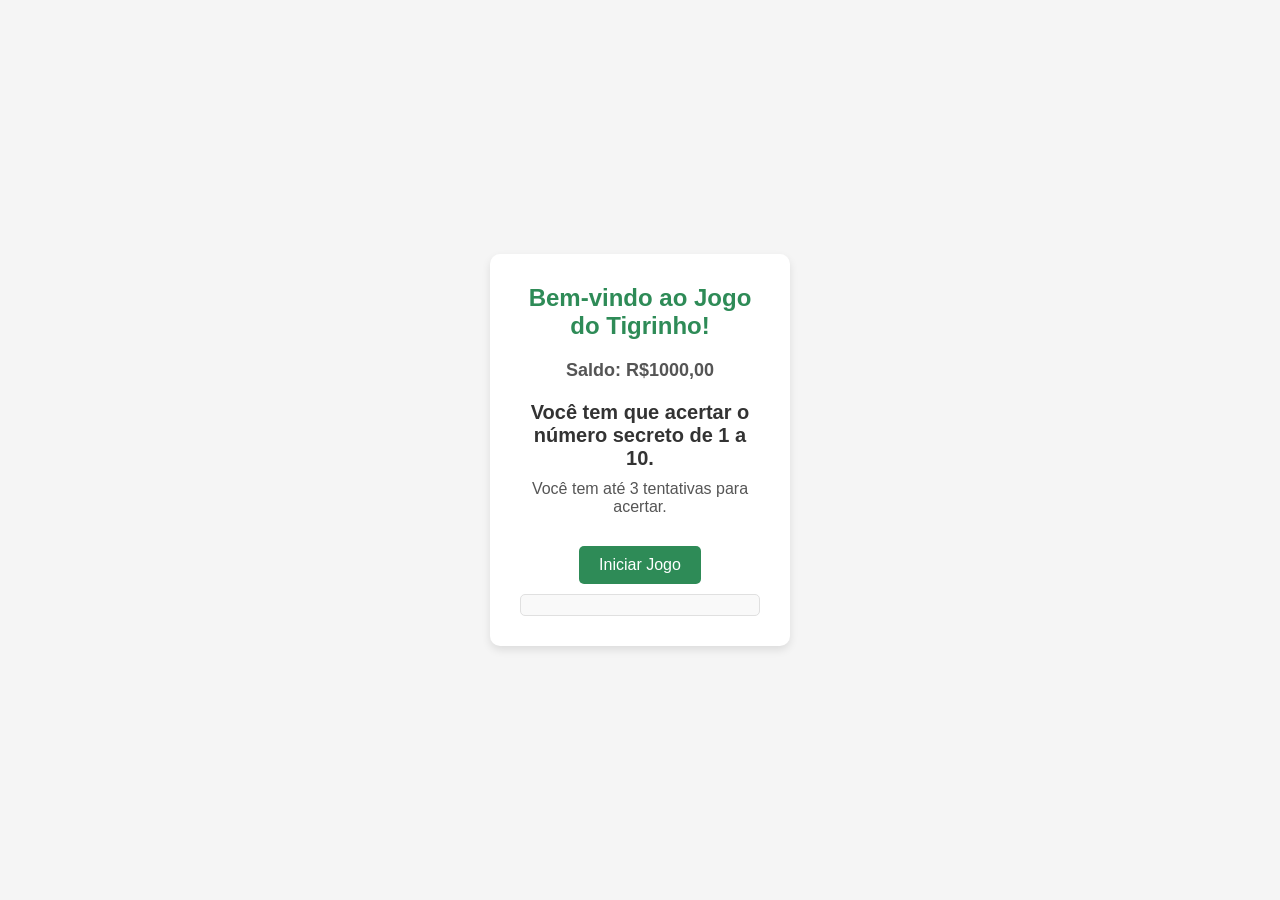
<file: index.html>
<!DOCTYPE html>
<html lang="pt-br">
<head>
    <meta charset="UTF-8">
    <meta name="viewport" content="width=device-width, initial-scale=1.0">
    <title>Jogo do Tigrinho</title>
    <link rel="stylesheet" href="tigrinho2.css">
</head>
<body>
    <div class="container">
        <h1>Bem-vindo ao Jogo do Tigrinho!</h1>
        <p id="saldo">Saldo: R$1000,00</p>
        <h2>Você tem que acertar o número secreto de 1 a 10.</h2>
        <p>Você tem até 3 tentativas para acertar.</p>

        <button onclick="iniciarJogo()">Iniciar Jogo</button>
        
        <div class="alert" id="alert"></div>
    </div>

    <script src="tigrinho2.js"></script>
</body>
</html>
</file>
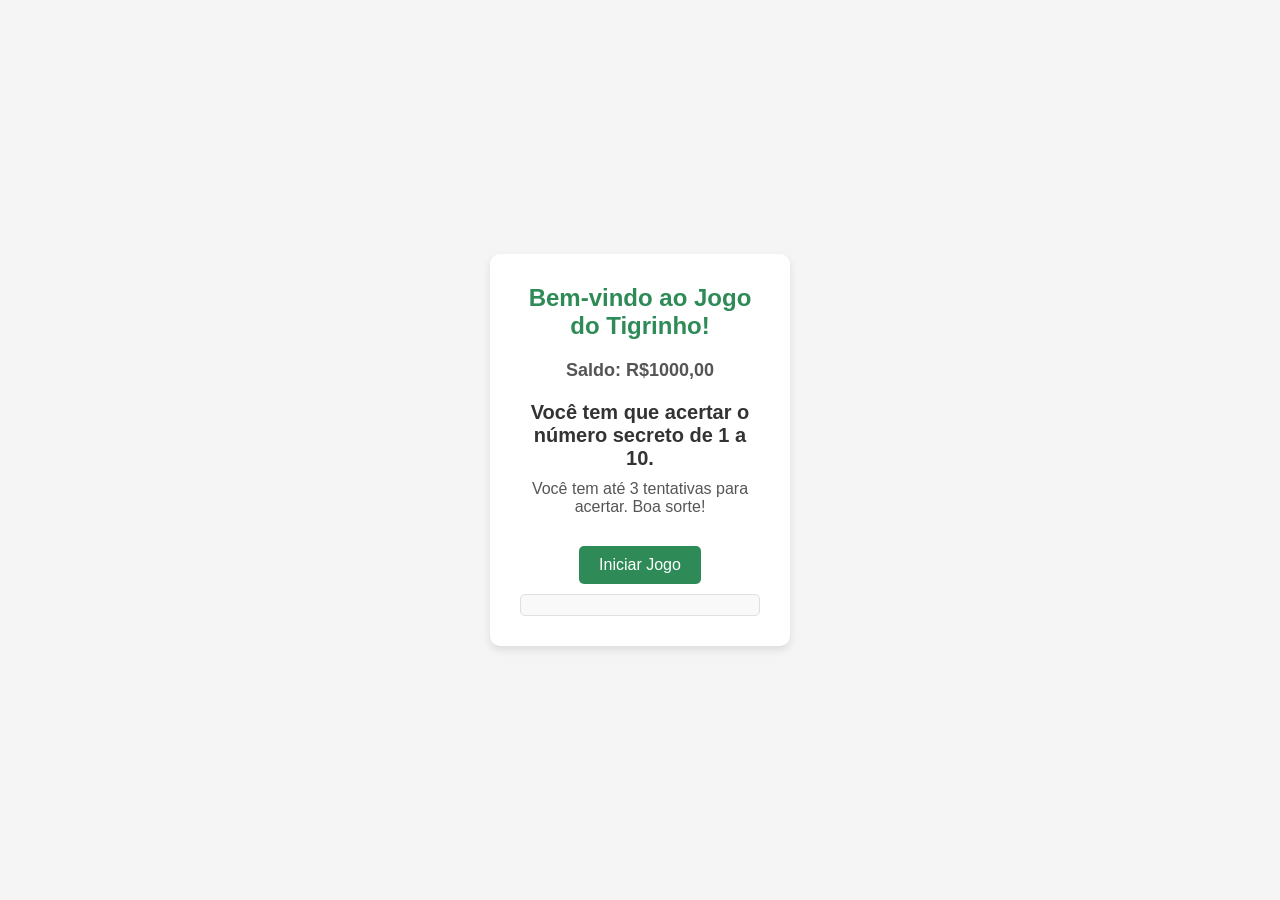
<file: tigrinho2.html>
<!DOCTYPE html>
<html lang="pt-br">
<head>
    <meta charset="UTF-8">
    <meta name="viewport" content="width=device-width, initial-scale=1.0">
    <title>Jogo do Tigrinho</title>
    <link rel="stylesheet" href="tigrinho2.css">
</head>
<body>
    <div class="container">
        <h1>Bem-vindo ao Jogo do Tigrinho!</h1>
        <p id="saldo">Saldo: R$1000,00</p>
        <h2>Você tem que acertar o número secreto de 1 a 10.</h2>
        <p>Você tem até 3 tentativas para acertar. Boa sorte!</p>

        <button onclick="iniciarJogo()">Iniciar Jogo</button>
        
        <div class="alert" id="alert"></div>
    </div>

    <script src="tigrinho2.js"></script>
</body>
</html>
</file>
<file: tigrinho2.css>
/* Resetando o padding e margin para uma base uniforme */
* {
    margin: 0;
    padding: 0;
    box-sizing: border-box;
}

/* Estilos do corpo da página */
body {
    font-family: 'Arial', sans-serif;
    background-color: #f5f5f5;
    color: #333;
    display: flex;
    justify-content: center;
    align-items: center;
    min-height: 100vh;
    text-align: center;
}

/* Contêiner principal do jogo */
.container {
    background-color: #fff;
    padding: 30px;
    border-radius: 10px;
    box-shadow: 0 4px 8px rgba(0, 0, 0, 0.1);
    width: 300px;
    text-align: center;
}

h1 {
    font-size: 24px;
    color: #2e8b57;
    margin-bottom: 20px;
}

p {
    font-size: 16px;
    margin-bottom: 20px;
    color: #555;
}

#saldo {
    font-size: 18px;
    font-weight: bold;
    margin-bottom: 20px;
}

h2 {
    font-size: 20px;
    margin-bottom: 10px;
    color: #333;
}

/* Estilos para o botão de interatividade */
button {
    background-color: #2e8b57;
    color: white;
    font-size: 16px;
    padding: 10px 20px;
    border: none;
    border-radius: 5px;
    cursor: pointer;
    margin-top: 10px;
}

button:hover {
    background-color: #245e40;
}

/* Estilo para o alert */
.alert {
    background-color: #f9f9f9;
    padding: 10px;
    margin-top: 10px;
    border-radius: 5px;
    border: 1px solid #e0e0e0;
    font-size: 14px;
    color: #e74c3c;
}
</file>
